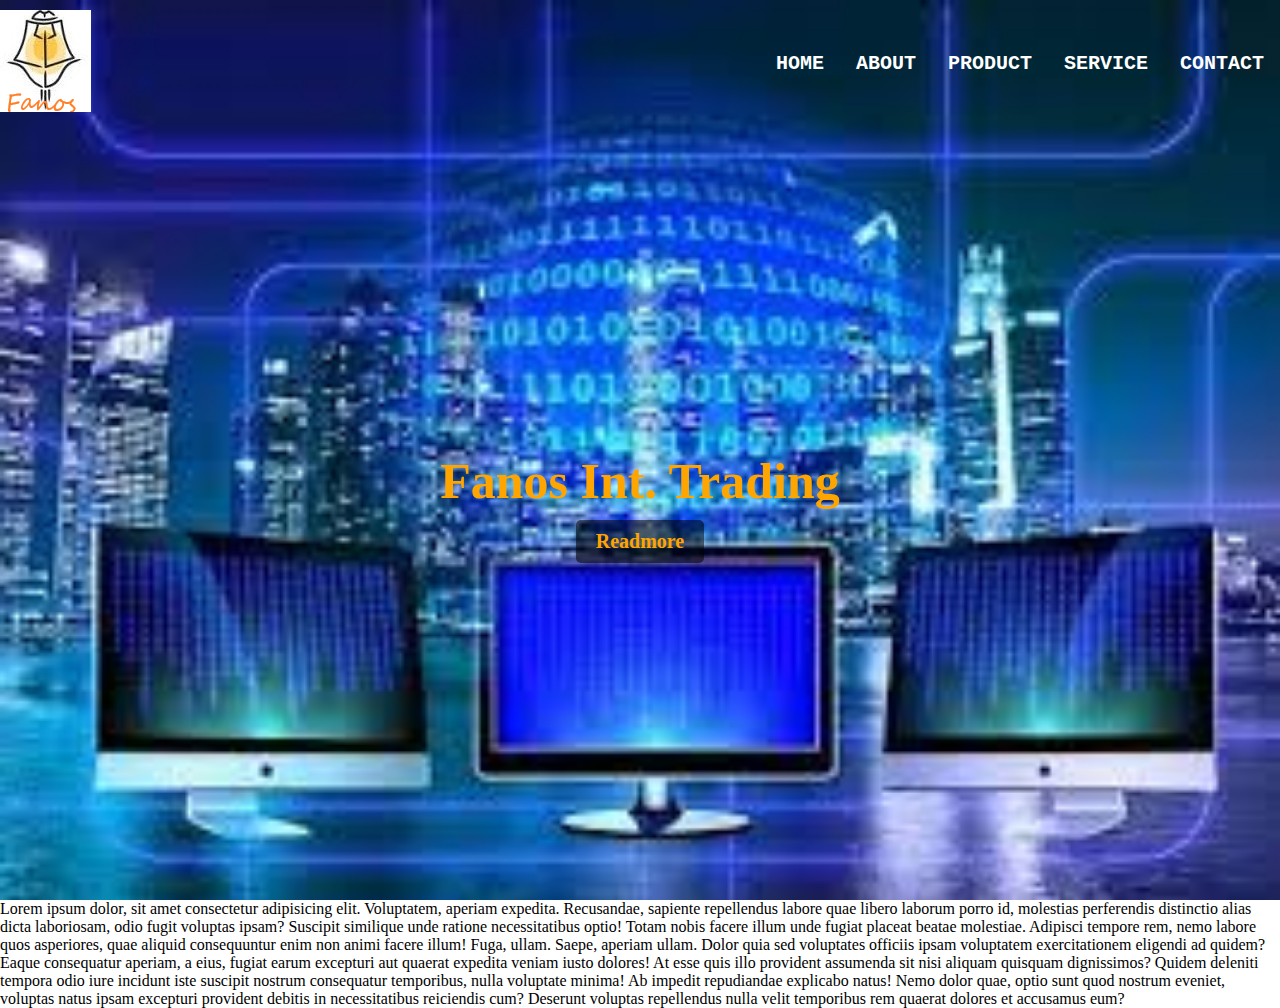
<file: index.html>
<!DOCTYPE html>
<html>

<head>
  <meta name="viewport" content="width=device-width, initial-scale=1">
  <title>Fanos</title>
  <link rel="stylesheet" href="style.css">
</head>

<body>
  <div class="wrapper">
    <header>
      <div class="bg">
        <div class="nav-container">
          <div class="logo">
            <a href="Fanos.html"><img src="pictures/logo.png"></a>
          </div>
  
          <nav class="navbar">
            <ul>
              <li><a href="./index.html">Home</a></li>
              <li><a href="./pages/about.html">About</a></li>
              <li><a href="./pages/product.html">Product</a></li>
              <li><a href="./pages/service.html">Service</a></li>
              <li><a href="./pages/contact.html">Contact</a></li>
            </ul>
          </nav>
        </div>
        <div class="welcome">
          <h1>Fanos Int. Trading</h1>
          <a href="#main" class="readmore">Readmore</a>
        </div>
      </div>
    </header>
    <main class="main" id="main">
      <p class="intro">
        Lorem ipsum dolor, sit amet consectetur adipisicing elit. Voluptatem, aperiam expedita. Recusandae, sapiente repellendus labore quae libero laborum porro id, molestias perferendis distinctio alias dicta laboriosam, odio fugit voluptas ipsam?
        Suscipit similique unde ratione necessitatibus optio! Totam nobis facere illum unde fugiat placeat beatae molestiae. Adipisci tempore rem, nemo labore quos asperiores, quae aliquid consequuntur enim non animi facere illum!
        Fuga, ullam. Saepe, aperiam ullam. Dolor quia sed voluptates officiis ipsam voluptatem exercitationem eligendi ad quidem? Eaque consequatur aperiam, a eius, fugiat earum excepturi aut quaerat expedita veniam iusto dolores!
        At esse quis illo provident assumenda sit nisi aliquam quisquam dignissimos? Quidem deleniti tempora odio iure incidunt iste suscipit nostrum consequatur temporibus, nulla voluptate minima! Ab impedit repudiandae explicabo natus!
        Nemo dolor quae, optio sunt quod nostrum eveniet, voluptas natus ipsam excepturi provident debitis in necessitatibus reiciendis cum? Deserunt voluptas repellendus nulla velit temporibus rem quaerat dolores et accusamus eum?
      </p>
    </main>
  
  </div>
</body>

</html>
</file>
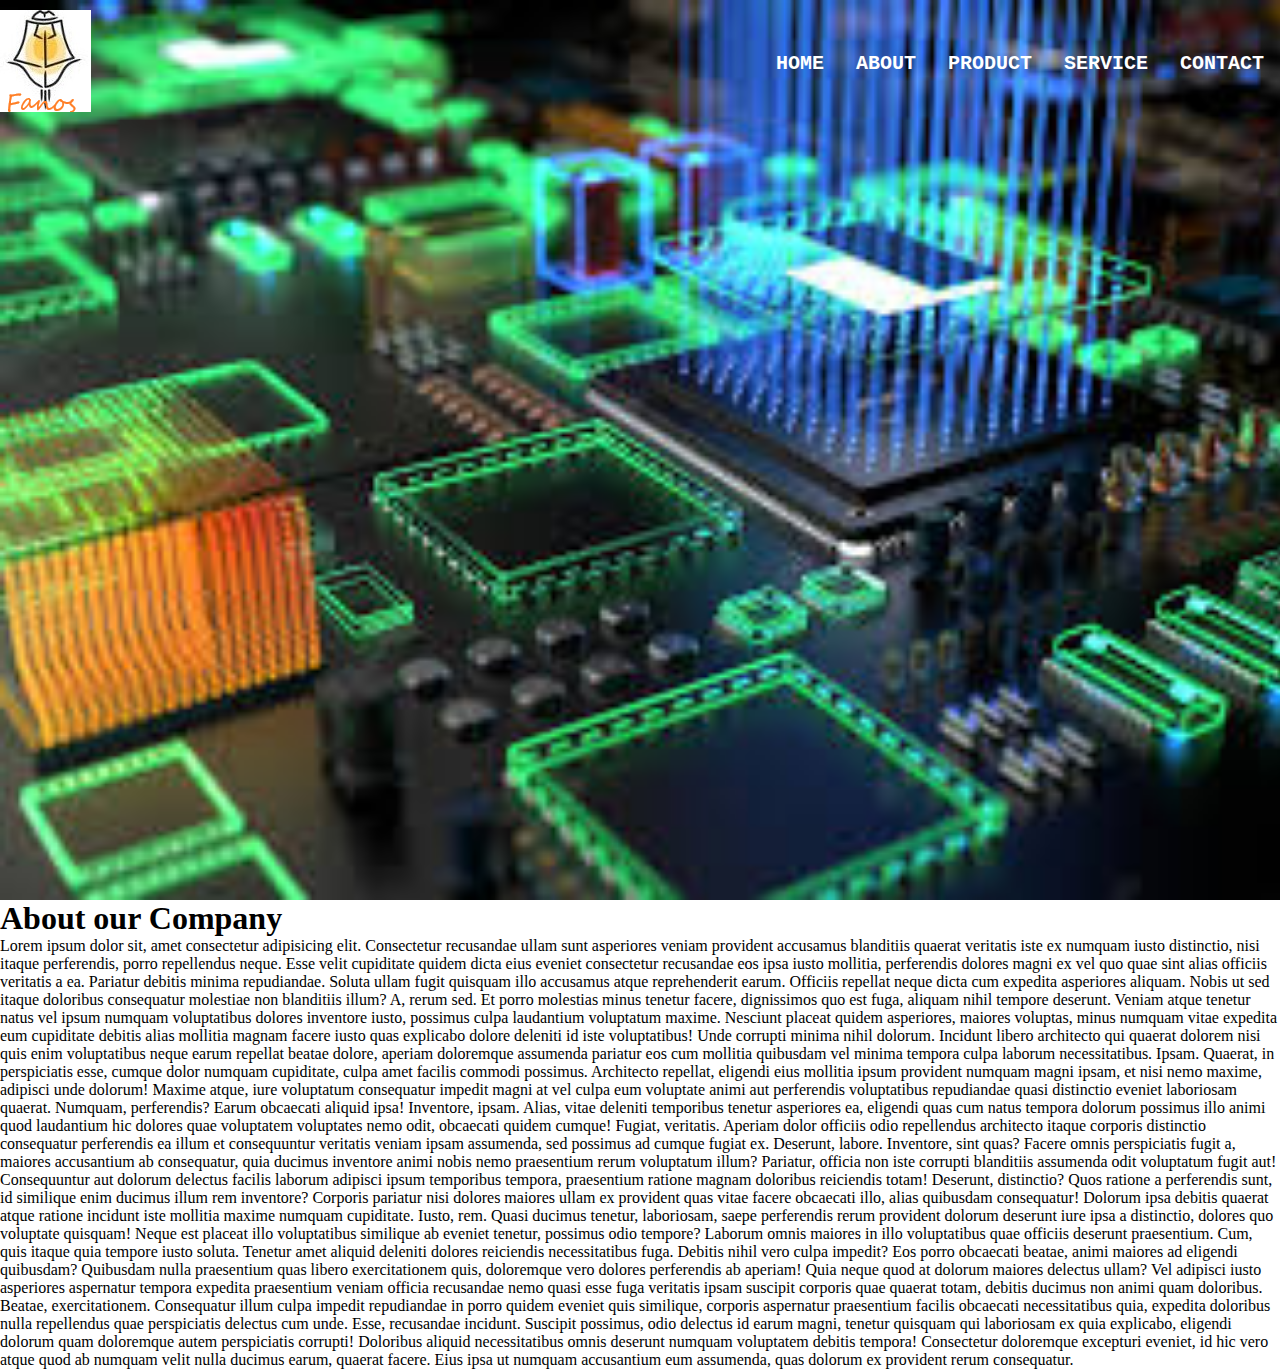
<file: pages/about.html>
<!DOCTYPE html>
<html>

<head>
  <meta name="viewport" content="width=device-width, initial-scale=1">
  <title>Fanos</title>
  <link rel="stylesheet" href="../style.css">
</head>

<body>
  <header>
    <div class="bg-about">
      <div class="nav-container">
        <div class="logo">
          <a href="Fanos.html"><img src="../pictures/logo.png"></a>
        </div>

        <nav class="navbar">
          <ul>
            <li><a href="../index.html">Home</a></li>
            <li><a href="about.html">About</a></li>
            <li><a href="product.html">Product</a></li>
            <li><a href="service.html">Service</a></li>
            <li><a href="contact.html">Contact</a></li>
          </ul>
        </nav>
      </div>
    </div>
  </header>
  <div class="rd-about"></div>
  <h1>About our Company</h1>
  <p>Lorem ipsum dolor sit, amet consectetur adipisicing elit. Consectetur recusandae ullam sunt asperiores veniam provident accusamus blanditiis quaerat veritatis iste ex numquam iusto distinctio, nisi itaque perferendis, porro repellendus neque.
  Esse velit cupiditate quidem dicta eius eveniet consectetur recusandae eos ipsa iusto mollitia, perferendis dolores magni ex vel quo quae sint alias officiis veritatis a ea. Pariatur debitis minima repudiandae.
  Soluta ullam fugit quisquam illo accusamus atque reprehenderit earum. Officiis repellat neque dicta cum expedita asperiores aliquam. Nobis ut sed itaque doloribus consequatur molestiae non blanditiis illum? A, rerum sed.
  Et porro molestias minus tenetur facere, dignissimos quo est fuga, aliquam nihil tempore deserunt. Veniam atque tenetur natus vel ipsum numquam voluptatibus dolores inventore iusto, possimus culpa laudantium voluptatum maxime.
  Nesciunt placeat quidem asperiores, maiores voluptas, minus numquam vitae expedita eum cupiditate debitis alias mollitia magnam facere iusto quas explicabo dolore deleniti id iste voluptatibus! Unde corrupti minima nihil dolorum.
  Incidunt libero architecto qui quaerat dolorem nisi quis enim voluptatibus neque earum repellat beatae dolore, aperiam doloremque assumenda pariatur eos cum mollitia quibusdam vel minima tempora culpa laborum necessitatibus. Ipsam.
  Quaerat, in perspiciatis esse, cumque dolor numquam cupiditate, culpa amet facilis commodi possimus. Architecto repellat, eligendi eius mollitia ipsum provident numquam magni ipsam, et nisi nemo maxime, adipisci unde dolorum!
  Maxime atque, iure voluptatum consequatur impedit magni at vel culpa eum voluptate animi aut perferendis voluptatibus repudiandae quasi distinctio eveniet laboriosam quaerat. Numquam, perferendis? Earum obcaecati aliquid ipsa! Inventore, ipsam.
  Alias, vitae deleniti temporibus tenetur asperiores ea, eligendi quas cum natus tempora dolorum possimus illo animi quod laudantium hic dolores quae voluptatem voluptates nemo odit, obcaecati quidem cumque! Fugiat, veritatis.
  Aperiam dolor officiis odio repellendus architecto itaque corporis distinctio consequatur perferendis ea illum et consequuntur veritatis veniam ipsam assumenda, sed possimus ad cumque fugiat ex. Deserunt, labore. Inventore, sint quas?
  Facere omnis perspiciatis fugit a, maiores accusantium ab consequatur, quia ducimus inventore animi nobis nemo praesentium rerum voluptatum illum? Pariatur, officia non iste corrupti blanditiis assumenda odit voluptatum fugit aut!
  Consequuntur aut dolorum delectus facilis laborum adipisci ipsum temporibus tempora, praesentium ratione magnam doloribus reiciendis totam! Deserunt, distinctio? Quos ratione a perferendis sunt, id similique enim ducimus illum rem inventore?
  Corporis pariatur nisi dolores maiores ullam ex provident quas vitae facere obcaecati illo, alias quibusdam consequatur! Dolorum ipsa debitis quaerat atque ratione incidunt iste mollitia maxime numquam cupiditate. Iusto, rem.
  Quasi ducimus tenetur, laboriosam, saepe perferendis rerum provident dolorum deserunt iure ipsa a distinctio, dolores quo voluptate quisquam! Neque est placeat illo voluptatibus similique ab eveniet tenetur, possimus odio tempore?
  Laborum omnis maiores in illo voluptatibus quae officiis deserunt praesentium. Cum, quis itaque quia tempore iusto soluta. Tenetur amet aliquid deleniti dolores reiciendis necessitatibus fuga. Debitis nihil vero culpa impedit?
  Eos porro obcaecati beatae, animi maiores ad eligendi quibusdam? Quibusdam nulla praesentium quas libero exercitationem quis, doloremque vero dolores perferendis ab aperiam! Quia neque quod at dolorum maiores delectus ullam?
  Vel adipisci iusto asperiores aspernatur tempora expedita praesentium veniam officia recusandae nemo quasi esse fuga veritatis ipsam suscipit corporis quae quaerat totam, debitis ducimus non animi quam doloribus. Beatae, exercitationem.
  Consequatur illum culpa impedit repudiandae in porro quidem eveniet quis similique, corporis aspernatur praesentium facilis obcaecati necessitatibus quia, expedita doloribus nulla repellendus quae perspiciatis delectus cum unde. Esse, recusandae incidunt.
  Suscipit possimus, odio delectus id earum magni, tenetur quisquam qui laboriosam ex quia explicabo, eligendi dolorum quam doloremque autem perspiciatis corrupti! Doloribus aliquid necessitatibus omnis deserunt numquam voluptatem debitis tempora!
  Consectetur doloremque excepturi eveniet, id hic vero atque quod ab numquam velit nulla ducimus earum, quaerat facere. Eius ipsa ut numquam accusantium eum assumenda, quas dolorum ex provident rerum consequatur.
  <x></x></p>
</body>

</html>
</file>
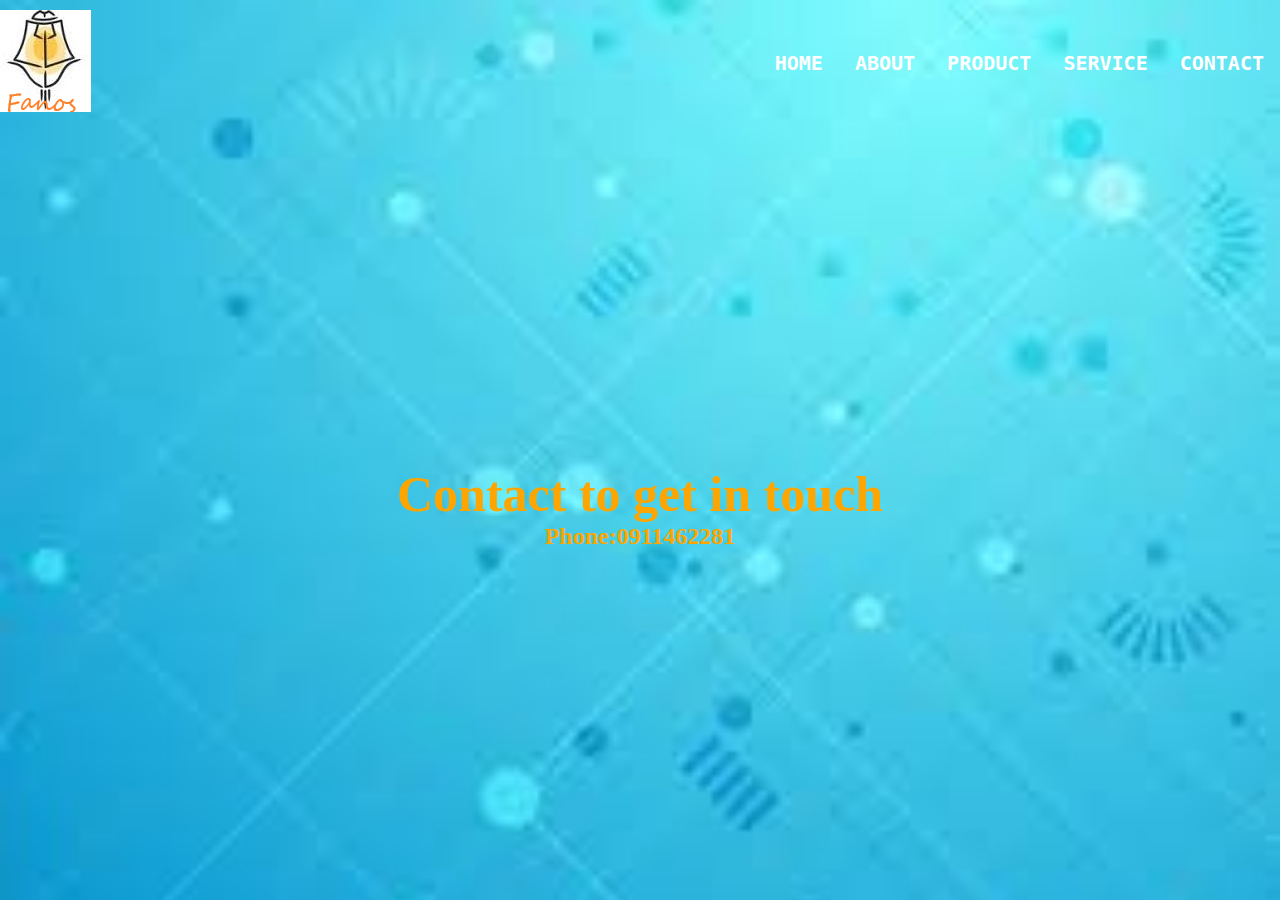
<file: pages/contact.html>
<!DOCTYPE html>
<html>

<head>
  <meta name="viewport" content="width=device-width, initial-scale=1">
  <title>Fanos</title>
  <link rel="stylesheet" href="../style.css">
  </head>
  
  <body>
    <header>
      <div class="bg-contact">
        <div class="nav-container">
          <div class="logo">
            <a href="index.html"><img src="../pictures/logo.png"></a>
          </div>
  
          <nav class="navbar">
            <ul>
              <li><a href="../index.html">Home</a></li>
              <li><a href="about.html">About</a></li>
              <li><a href="product.html">Product</a></li>
              <li><a href="service.html">Service</a></li>
              <li><a href="contact.html">Contact</a></li>
            </ul>
          </nav>
        </div>
        <div class="let-contact">
          <h1>Contact to get in touch</h1>
          <ul>
            <li><h2>Phone:0911462281</h2></li>
           
          </ul>
        </div>
      </div>
    </header>
</body>

</html>
</file>
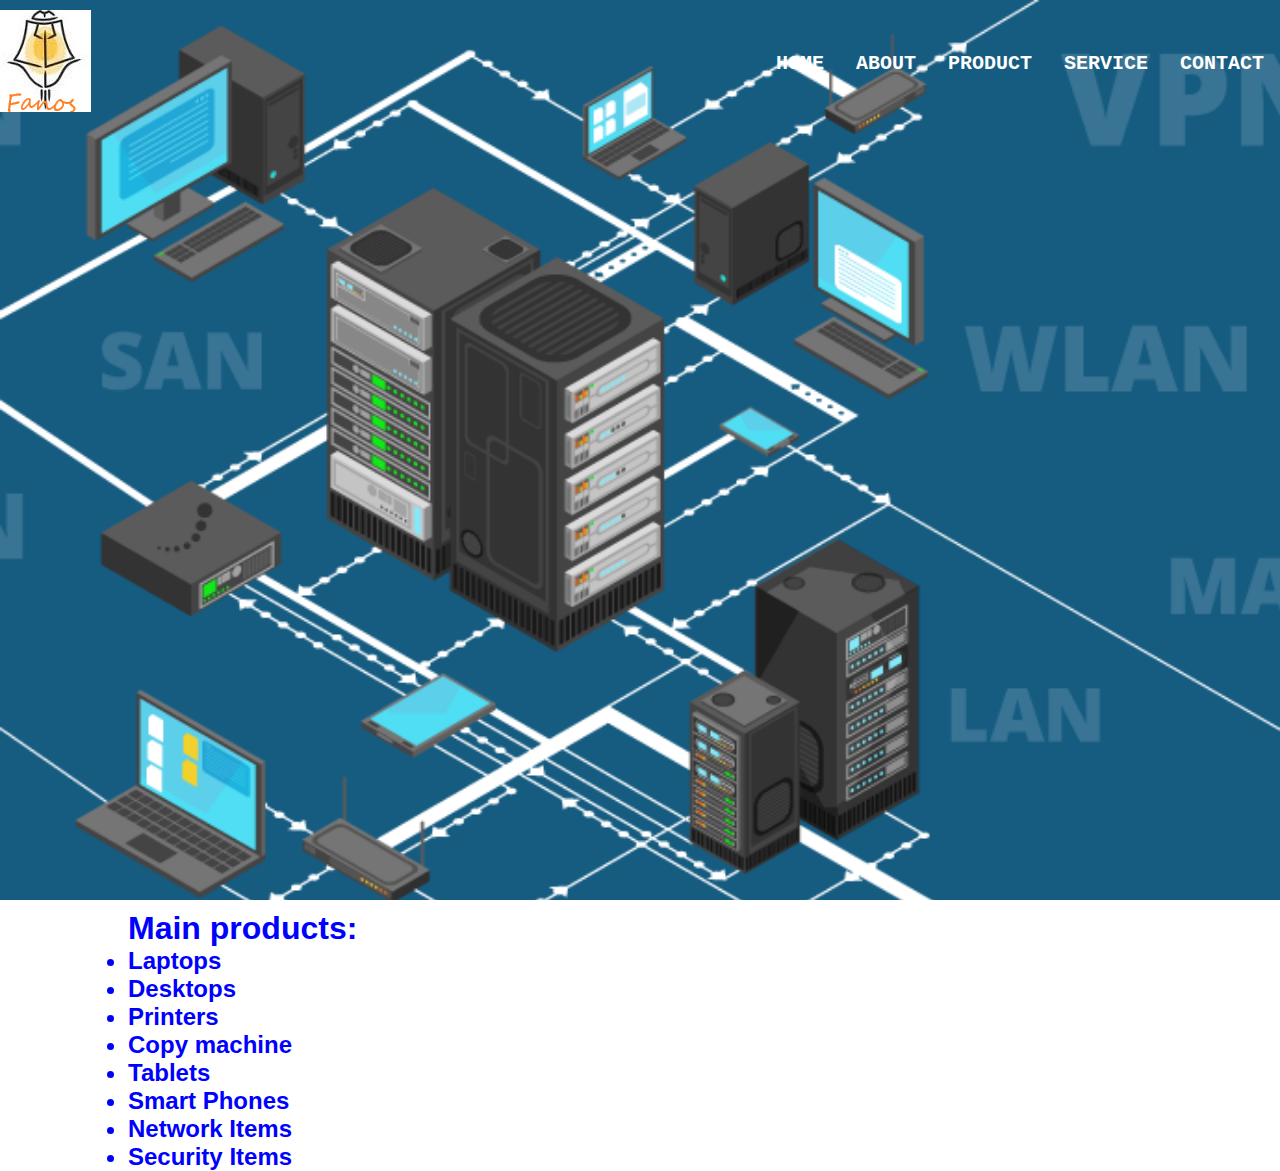
<file: pages/product.html>
<!DOCTYPE html>
<html>

<head>
  <meta name="viewport" content="width=device-width, initial-scale=1">
  <title>Fanos</title>
  <link rel="stylesheet" href="../style.css">
</head>

<body>
  <header>
    <div class="bg-product">
      <div class="nav-container">
        <div class="logo">
          <a href="Fanos.html"><img src="../pictures/logo.png"></a>
        </div>

        <nav class="navbar">
          <ul>
            <li><a href="../index.html">Home</a></li>
            <li><a href="about.html">About</a></li>
            <li><a href="product.html">Product</a></li>
            <li><a href="service.html">Service</a></li>
            <li><a href="contact.html">Contact</a></li>
          </ul>
        </nav>
      </div>
    </div>
  </header>
  <div class="mainproducts">
    <h1>Main products:</h1>
    <ul>
      <h2>
        <li>Laptops</li>
        <li>Desktops</li>

        <li>Printers</li>
        <li>Copy machine</li>
        <li>Tablets</li>
        <li>Smart Phones</li>
        <li>Network Items</li>
        <li>Security Items</li>
      </h2>
    </ul>
  </div>
</body>


</html>
</file>
<file: style.css>
*,
body,
html {
    padding: 0;
    margin: 0;
    box-sizing: border-box;
}
.wrapper {
    width: 100%;
}

.bg {
    background-image: url(./pictures/pc.jpg);
    background-repeat: no-repeat;
    background-size: cover;
    height: 100vh;
}

.nav-container {
    display: flex;
    justify-content: space-between;
    align-items: center;
}

.logo > a > img{
    width: 30;
    margin-top: 10px;
}

.navbar {
    margin-top: 10px;
    display: flex;
    color: #fff;
    align-items: flex-start;
}

ul > li > a {
    text-decoration: none;
    font-size: 20px;
    font-weight: bold;
    color: #fff;
    text-transform: uppercase;
    font-family: monospace;
    padding: 10px 16px;
}

ul {
    display: flex;
}

ul > li {
    list-style: none;
    transition: all .2s;
}

li:hover {
    background-color: orange;
}

li:active {
    transform: translateY(2px);
}

.bg-about {
    background-image: url(./pictures/pc4.jpg);
    background-repeat: no-repeat;
    background-size: cover;
    height: 100vh;
    width: 100vw;
}

.bg-product {
    background-image: url(./pictures/pc2.png);
    background-repeat: no-repeat;
    background-size: cover;
    height: 100vh;
    width: 100vw;
}

.mainproducts {
    width: 80%;
    margin: auto;
    text-align: left;
    padding-top: 10px;
    font-family: Verdana, Geneva, Tahoma, sans-serif;
    color: blue;
}

.bg-service {
    background-image: url(./pictures/pc2.jpg);
    background-repeat: no-repeat;
    background-size: cover;
    height: 100vh;
    width: 100vw;
}

.bg-contact {
    background-image: url(./pictures/pc7.jpg);
    background-repeat: no-repeat;
    background-size: cover;
    height: 100vh;
    width: 100vw;
}

.let-contact{
    display: flex;
    flex-direction: column;
    justify-content: center;
    align-items: center;
    width: 100%;
    height: calc(100vh - 117px);
    color: orange;  
}

.let-contact>h1{
    font-size: 50px;
}

.welcome {
    display: flex;
    flex-direction: column;
    justify-content: center;
    align-items: center;
    width: 100%;
    height: calc(100vh - 117px);
    color: orange;
}

.welcome > h1 {
    font-size: 50px;
}

.readmore {
    margin-top: 10px;
    padding: 10px 20px;
    background-color: rgba(0, 0, 0, 0.527);
    color: orange;
    font-size: 20px;
    font-weight: 700;
    text-decoration: none;
    border-radius: 5px;
    translate: all .4s;
}

.readmore:hover {
    background-color: orange;
    color: #fff;
    scale: 1.05;
}
</file>
